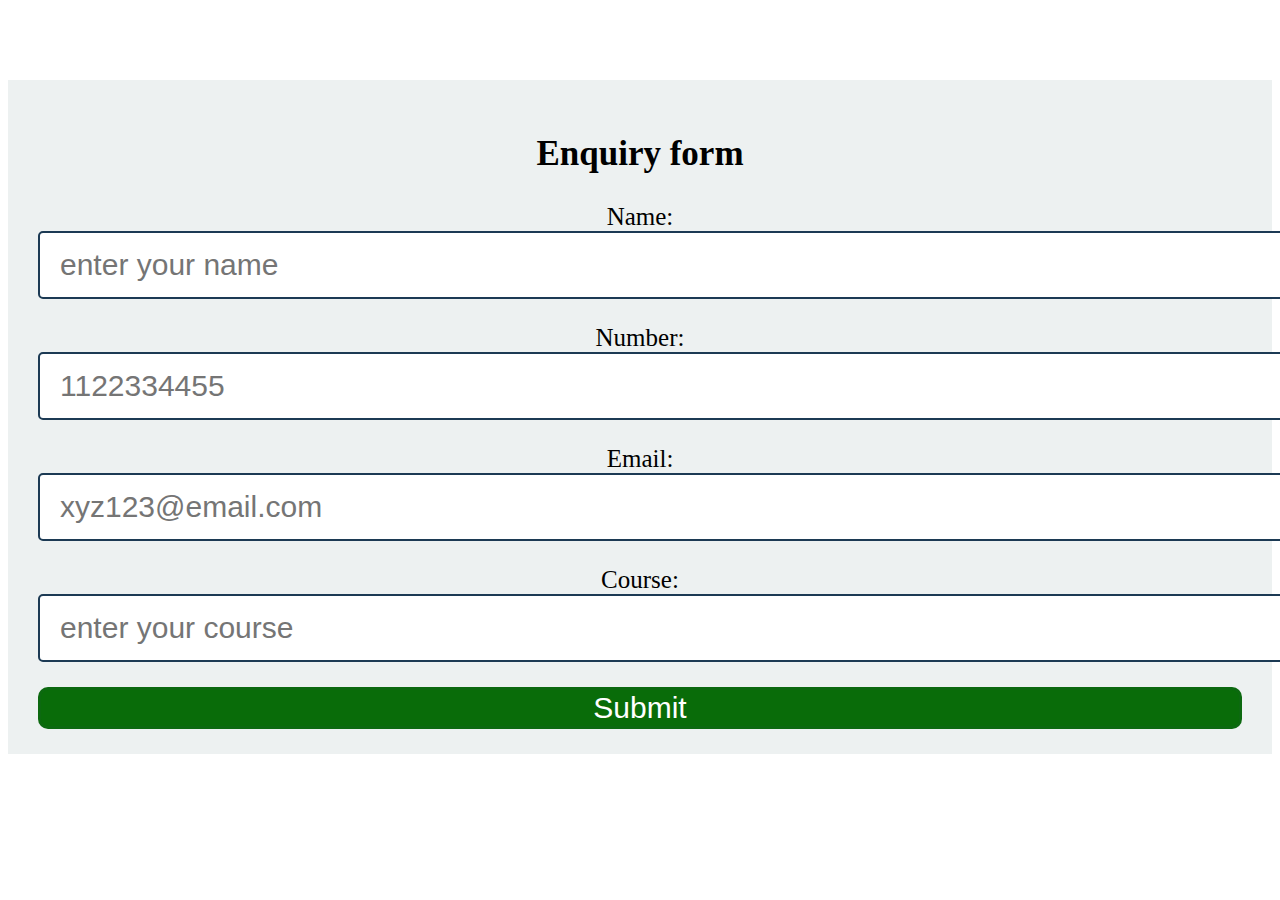
<file: addmisionform.html>
<!DOCTYPE html>
<html lang="en">
<head>
    <meta charset="UTF-8">
    <meta http-equiv="X-UA-Compatible" content="IE=edge">
    <meta name="viewport" content="width=device-width, initial-scale=1.0">
    <title>enquiry form</title>
</head>
<body>
    <style>
        form{
        
            padding: 25px 30px;
            background-color: rgb(237, 241, 241);
            text-align: center;
            font-family: 'Times New Roman', Times, serif;
        }
        input[type="text"],
        input[type="number"],
        input[type="email"]{
           padding: 15px 20px;
            width: 100%;
            font-size: 30px;
            border: 2px solid rgb(28, 58, 84);
            border-radius: 5px;
        }
        input[type="submit"]{
            background-color: rgb(9, 108, 9);
            color: white;
            width: 100%;
            text-decoration: none;
            font-size: 30px;
            border:3px solid rgba(19, 100, 35, 0.293);
            border-radius: 10px;
            

        }
        input[type="submit"]:hover{
            background-color: rgb(12, 244, 20);


        }
        div{
            margin: 10px;
            padding: 30px 50px;
            
        }
        h2{
            font-size: 35px;
        }
        p{
            font-size: 25px;
            font-family: 'Times New Roman', Times, serif;
        }
        
        
            </style>
    <div>
    <main>
    </div class="fom">
        <form action="">
            <h2>Enquiry form</h2>

<p>Name:<input type="text" placeholder="enter your name"></p>
<p>Number:<input type="number" placeholder="1122334455"></p>
<p>Email:<input type="email" placeholder="xyz123@email.com"></p>

<p>Course:<input type="text" placeholder="enter your course"></p>
<input type="submit">


        </form>
    </div>
    </main>
  
</body>

        
</html>
</file>
